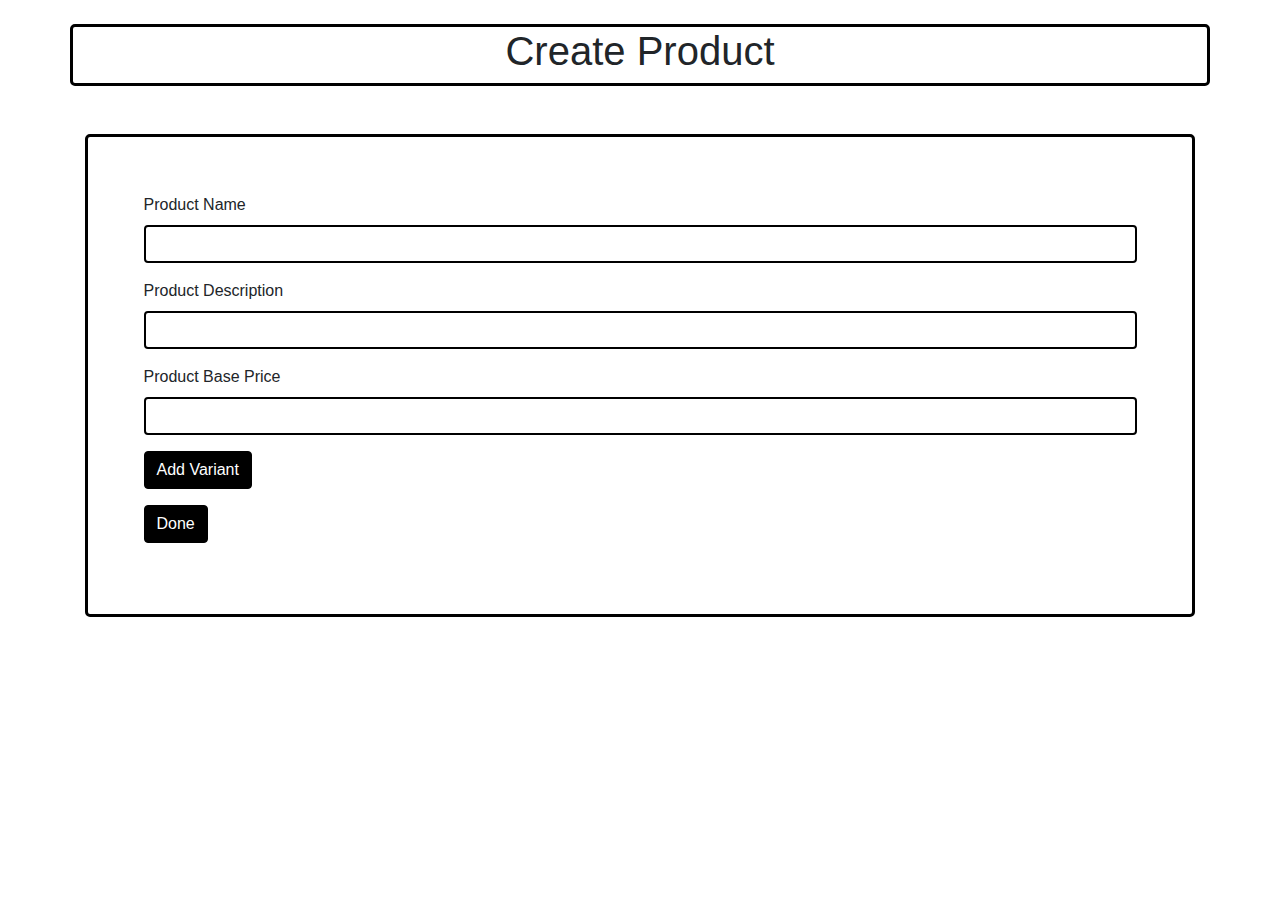
<file: index.html>
<!doctype html>
<html lang="en">
  <head>
    <!-- Required meta tags -->
    <meta charset="utf-8">
    <meta name="viewport" content="width=device-width, initial-scale=1, shrink-to-fit=no">

    <!-- Bootstrap CSS -->
    <link rel="stylesheet" href="https://stackpath.bootstrapcdn.com/bootstrap/4.5.2/css/bootstrap.min.css" integrity="sha384-JcKb8q3iqJ61gNV9KGb8thSsNjpSL0n8PARn9HuZOnIxN0hoP+VmmDGMN5t9UJ0Z" crossorigin="anonymous">

    <link rel="stylesheet" href="style.css">

    <title>Shop Maker</title>
  </head>
  <body>
      <br>
    

    <div class="container gb center">
        <h1 id="htitle">Create Product</h1>
    </div>
    <br><br>
    <div class="container">

        <div class="spad gb" id="part1">

            <div class="form-group">
                <label for="prodName">Product Name</label>
                <input type="text" class="form-control" id="prodName" aria-describedby="Product Name">
            </div>

            <div class="form-group">
                <label for="prodDesc">Product Description</label>
                <input type="text" class="form-control" id="prodDesc" aria-describedby="Product Description">
            </div>

            <div class="form-group">
                <label for="prodBasePrice">Product Base Price</label>
                <input type="text" class="form-control" id="prodBasePrice" aria-describedby="Product Base Price">
            </div>

            <div class="form-group">
                <button onclick="addVariant()" class="btn btn-primary black">Add Variant</button>
            </div>

            <div id="part2">

            </div>

            <div class="form-group">
                <button onclick="updateVariant()" id="done" class="btn btn-primary black">Done</button>
            </div>

        </div>

        <div id="part3" class="gb hide">

        </div>
        <div id="part4" class="spad gb hide">
            <div class="row">
                
                <div class="col-3">
                    <img src="img.jpg" class="img-fluid" alt="Product image">
                </div>

                <div class="col-9">
                   
                    <div class="row">
                        <div class="col-6">
                            <h1 id="pName"> Product Name</h1>
                            <h4 id="pDesc"> Product Description</h4>
                            <h3>Basic Price <div id="bPrice"></div></h3>
                            
                        </div>

                        <div class="col-6">
                            <div id="selections"></div>
                            <div> Total Cost: Rs<h2 id="totPrice"></h2>. </div>
                        </div>

                    </div>
                
                </div>
            </div>
            

        </div>

    </div>


    <!-- Custom Script-->
    <script src="script.js"></script>
    <!-- Optional JavaScript -->
    <!-- jQuery first, then Popper.js, then Bootstrap JS -->
    <script src="https://code.jquery.com/jquery-3.5.1.slim.min.js" integrity="sha384-DfXdz2htPH0lsSSs5nCTpuj/zy4C+OGpamoFVy38MVBnE+IbbVYUew+OrCXaRkfj" crossorigin="anonymous"></script>
    <script src="https://cdn.jsdelivr.net/npm/popper.js@1.16.1/dist/umd/popper.min.js" integrity="sha384-9/reFTGAW83EW2RDu2S0VKaIzap3H66lZH81PoYlFhbGU+6BZp6G7niu735Sk7lN" crossorigin="anonymous"></script>
    <script src="https://stackpath.bootstrapcdn.com/bootstrap/4.5.2/js/bootstrap.min.js" integrity="sha384-B4gt1jrGC7Jh4AgTPSdUtOBvfO8shuf57BaghqFfPlYxofvL8/KUEfYiJOMMV+rV" crossorigin="anonymous"></script>
  </body>
</html>
</file>
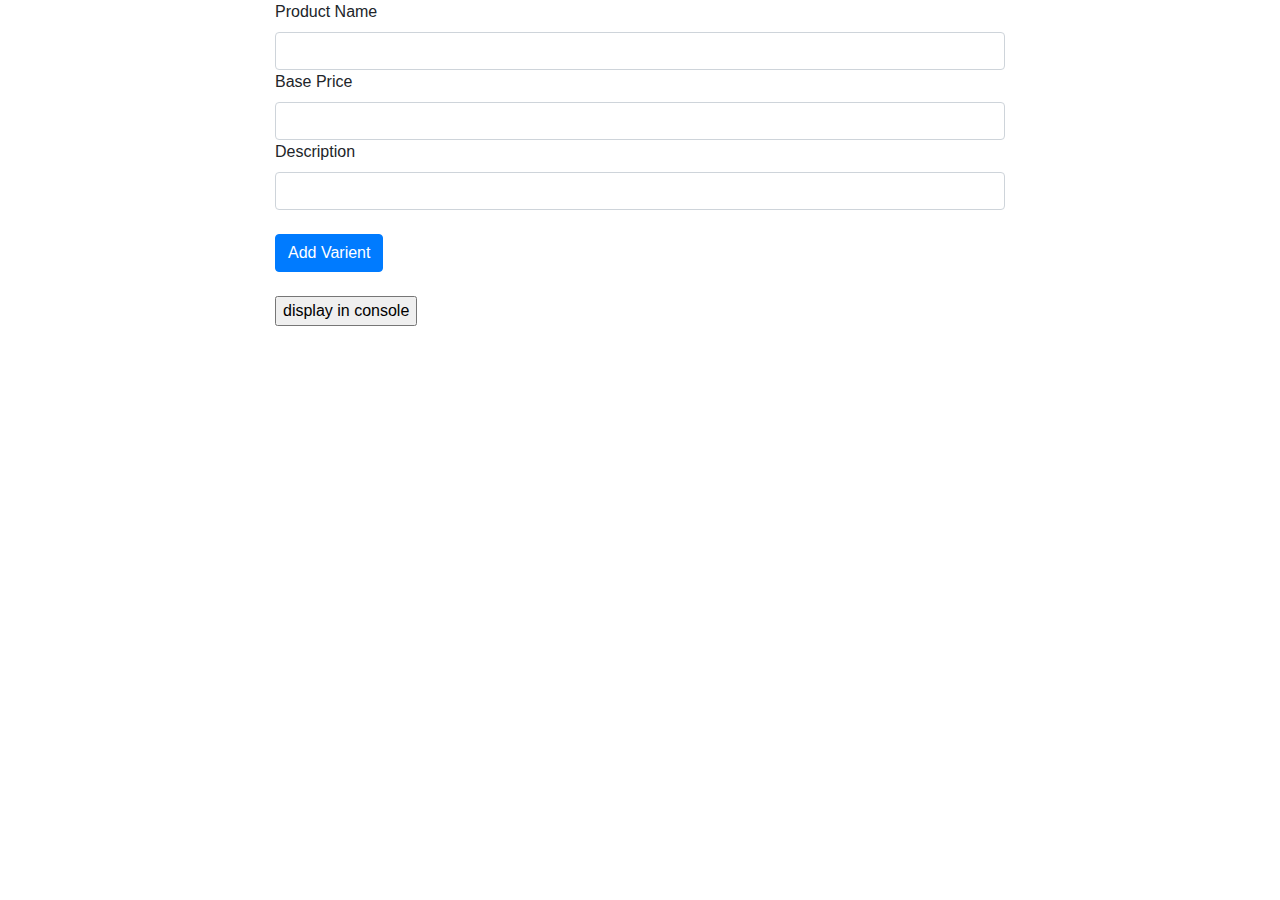
<file: some.html>
<!DOCTYPE html>
<html lang="en">

<head>
    <meta charset="UTF-8">
    <meta name="viewport" content="width=device-width, initial-scale=1.0">
    <title>Document</title>
    <link rel="stylesheet" href="https://maxcdn.bootstrapcdn.com/bootstrap/4.0.0/css/bootstrap.min.css"
        integrity="sha384-Gn5384xqQ1aoWXA+058RXPxPg6fy4IWvTNh0E263XmFcJlSAwiGgFAW/dAiS6JXm" crossorigin="anonymous">
    <script src="https://maxcdn.bootstrapcdn.com/bootstrap/4.0.0/js/bootstrap.min.js"
        integrity="sha384-JZR6Spejh4U02d8jOt6vLEHfe/JQGiRRSQQxSfFWpi1MquVdAyjUar5+76PVCmYl" crossorigin="anonymous">
    </script>
</head>

<body>
    <diV class="container">
        <div class="row">
            <div class="col"></div>
            <div class="col-8">
                <form action="" class="form-group" onsubmit="consolePrint();return false;">
                    <div>
                        <label for="ProductName">Product Name</label>
                        <input class="form-control" type="text" name="ProductName" id="pname">
                    </div>
                    <div>
                        <label for="BasePrice">Base Price</label>
                        <input class="input form-control" type="text" name="BasePrice" id="price">
                    </div>
                    <div>
                        <label for="description">Description</label>
                        <input class="form-control" type="text" name="description" id="des">
                    </div>
                    <br>
                    <div>
                        <input class="btn btn-primary" type="button" onclick="addvarient()" id="addvar"
                            value="Add Varient">
                    </div>
                    <div id='varients' style="display: none;">
                        <input class="btn btn-primary" type="button" onclick="createVarDetails()" value="done"
                            id='donevar'>
                    </div>
                    <div id='varientdetails'></div>

                    <br>
                    <input type="submit" value="display in console" id='submitbtn'>
                </form>
            </div>
            <div class="col"></div>
        </div>
    </diV>
    <script src='main.js'></script>
</body>

</html>
</file>
<file: style.css>
.gb {
    border:3px solid black;
    border-radius: 5px;
}

.center {
    text-align: center;
}

.spad {
    padding:5%;
}

.black {
    background-color: black;
    border:1px solid black;
}

input[type=text] {
    border:2px solid black;
}

input[type=text]:focus {
    border: 2px solid black;
    box-shadow: none;
}

button:hover {
    background-color: white;
    color:black;
}

.hide {
    display: none;
}

select:onchange {
    border:2px solid black;
}
</file>
